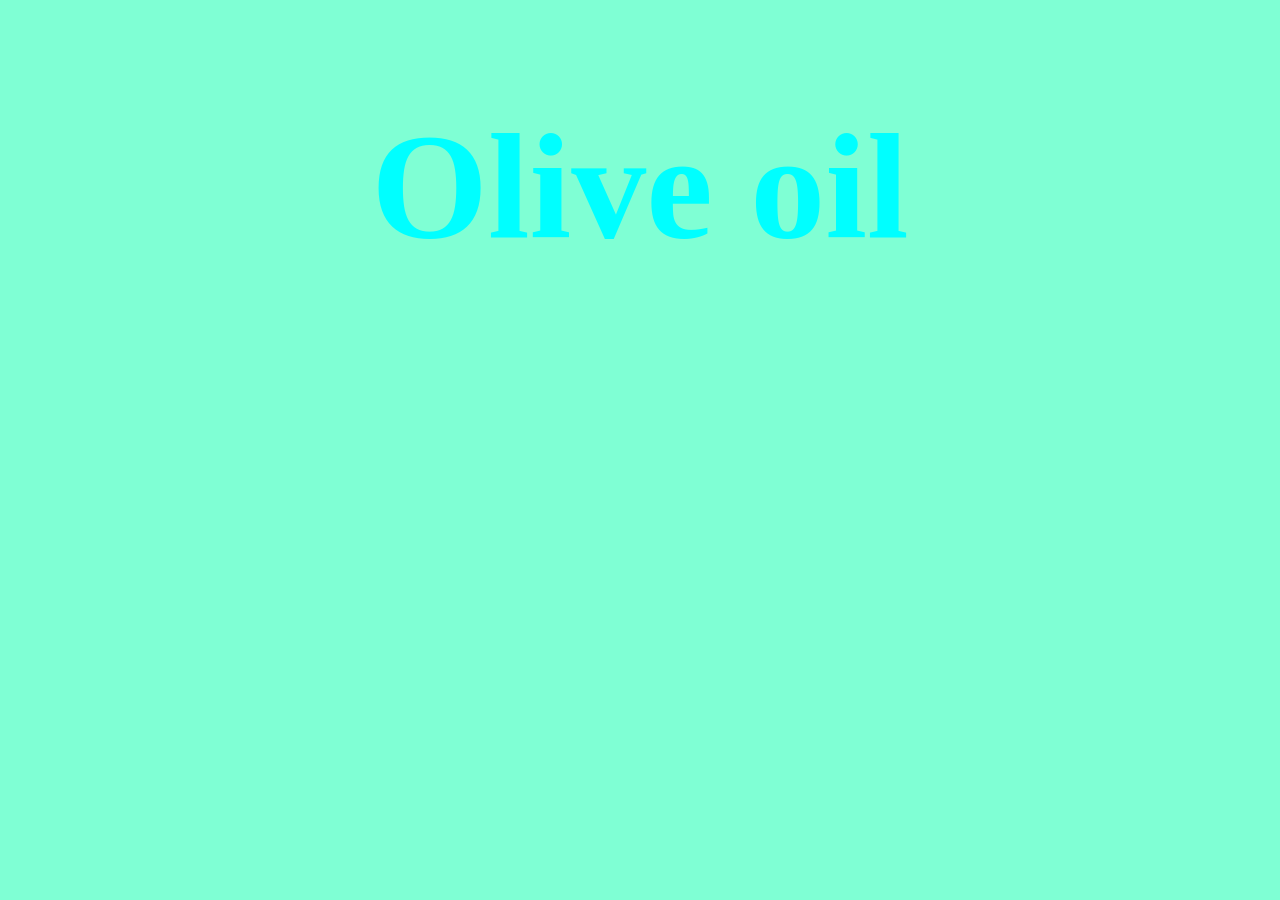
<file: index.html>
<!DOCTYPE html>
<html lang="en">
<head>
    <meta charset="UTF-8">
    <meta name="viewport" content="width=device-width, initial-scale=1.0">
    <title>Document</title>
    <link rel="stylesheet" href="css/index.css">
</head>
<body>
    <h1>Olive oil</h1>
</body>
</html>
</file>
<file: css/index.css>
h1{
    color: aqua;
    text-align: center;
    font-size: 150px;
}
body{
    background-color: aquamarine
}
li{
    border: 10px;
    border-style: solid;
    border-color: black;
    border-radius: 21px;
    margin-left: 30px;
    border-radius: 300px;
    
}
</file>
